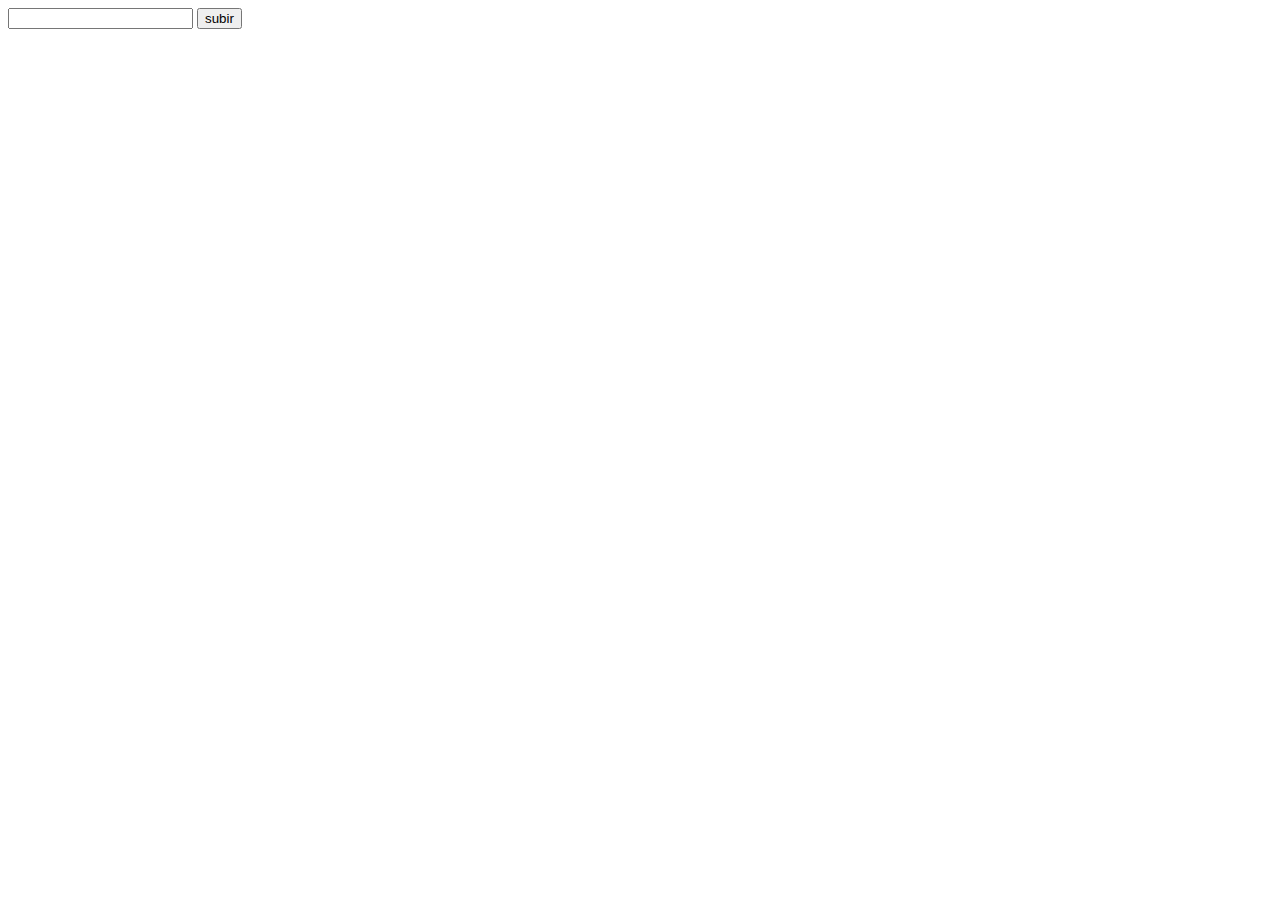
<file: 6-objects/index.html>
<!DOCTYPE html>
<html lang="en">
<head>
    <meta charset="UTF-8">
    <meta name="viewport" content="width=device-width, initial-scale=1.0">
    <title>Document</title>
</head>
<body>
    <input type="text" id="input">
    <button type="button" id="btn">subir</button>
    <div style="width: 50%; height: auto;">
        <ul style="list-style: none;" id="comments">

        </ul>
    </div>

    <script src="source.js"></script>
</body>
</html>
</file>
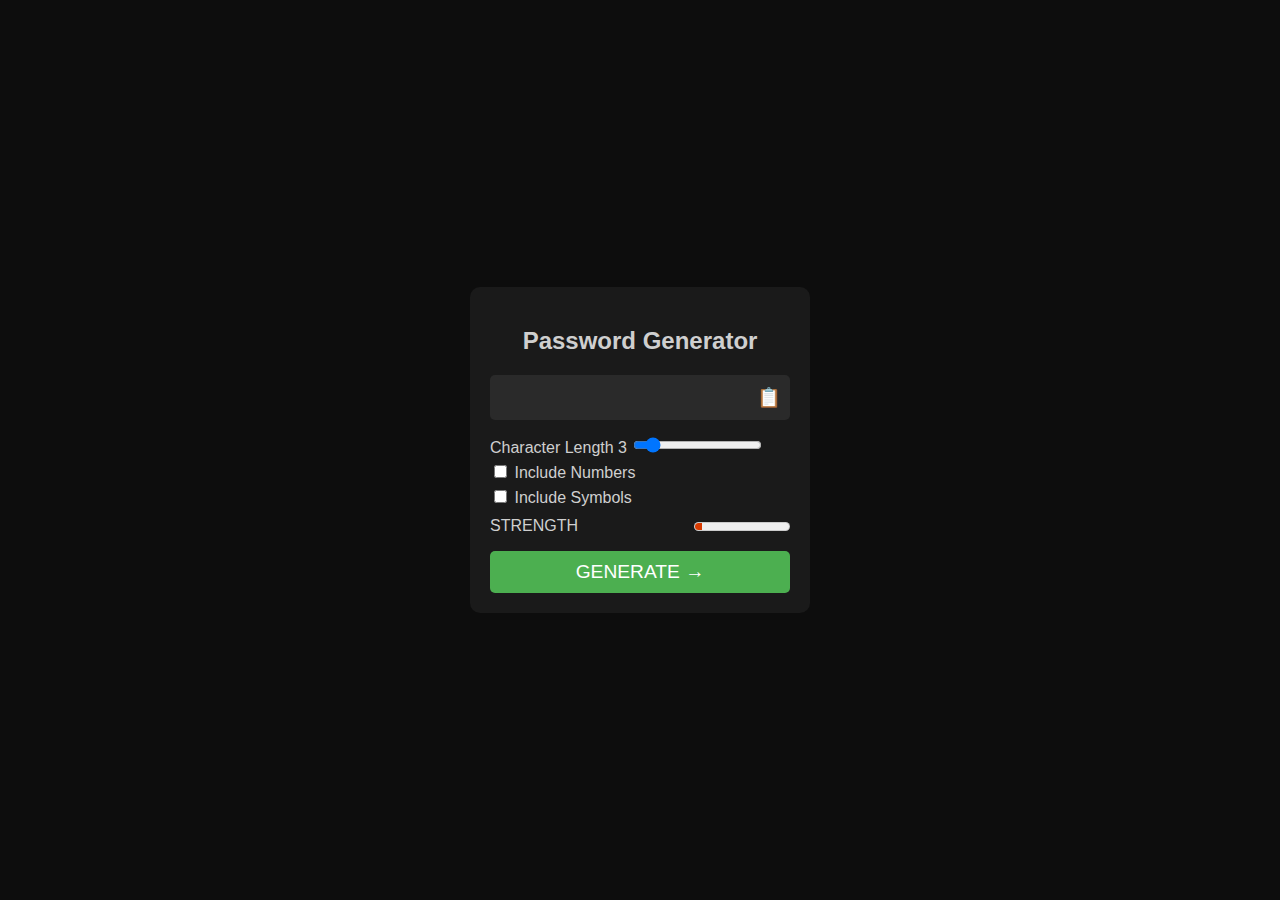
<file: 8-passwordGeneratorApp/index.html>
<!DOCTYPE html>
<html lang="es">
<head>
    <meta charset="UTF-8">
    <meta name="viewport" content="width=device-width, initial-scale=1.0">
    <title>Generador de Contraseñas</title>
    <link rel="stylesheet" href="style.css">
</head>
<body>
    <div class="container">
        <h2>Password Generator</h2>
        <div class="output-container">
            <input type="text" id="passwordOutput" readonly value="">
            <button id="copyButton">📋</button>
        </div>
        <div class="controls">
            <label for="lengthRange">Character Length <span id="charLength">3</span></label>
            <input type="range" id="lengthRange" min="1" max="20" value="3">
            <div class="options">
                <label><input type="checkbox" id="numbers"> Include Numbers</label>
                <label><input type="checkbox" id="symbols"> Include Symbols</label>
            </div>
            <div class="strength">
                <span>STRENGTH</span>
                <meter id="strengthIndicator" min="0" max="100" low="30" high="75" optimum="100" value="7.5"></meter>
            </div>
            <button id="generateButton">GENERATE →</button>
        </div>
    </div>


    <script src="./app.js"></script>
</body>
</html>
</file>
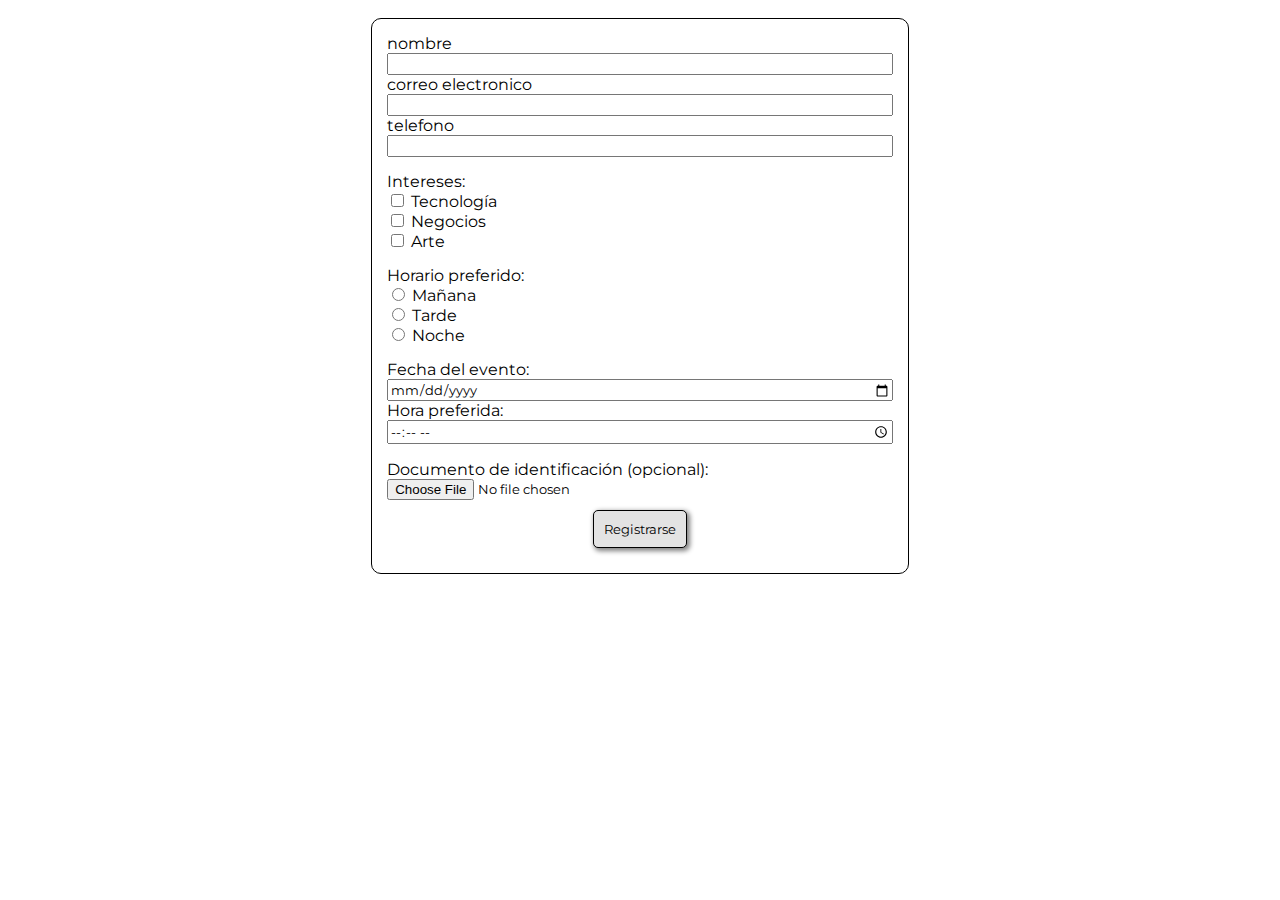
<file: web-e-desarrollo-avanzado/05/index.html>
<!DOCTYPE html>
<html lang="en">
<head>
    <meta charset="UTF-8">
    <meta name="viewport" content="width=device-width, initial-scale=1.0">
    <title>Document</title>
    <link rel="stylesheet" href="styles.css">
</head>
<body>
    <form action="" id="form">
        <div class="subform">
            <label for="name">nombre</label>
            <input type="text" name="name" id="nameinp" required>
            <label for="email">correo electronico</label>
            <input type="email" name="email" id="emailinp" required>
            <label for="number">telefono</label>
            <input type="number" name="number" id="numberinp" required>
        </div>
        
        <div class="subform">
            <label>Intereses:</label>
            <label><input type="checkbox" name="intereses" value="tecnología"> Tecnología</label>
            <label><input type="checkbox" name="intereses" value="negocios"> Negocios</label>
            <label><input type="checkbox" name="intereses" value="arte"> Arte</label>
        </div>
        
        <div class="subform">
            <label>Horario preferido:</label>
            <label><input type="radio" name="horario" value="mañana" required> Mañana</label>
            <label><input type="radio" name="horario" value="tarde"> Tarde</label>
            <label><input type="radio" name="horario" value="noche"> Noche</label>
        </div>
        
        <div class="subform">
            <label for="fecha">Fecha del evento:</label>
            <input type="date" id="fecha" name="fecha" required>

            <label for="hora">Hora preferida:</label>
            <input type="time" id="hora" name="hora" required>
        </div>

        <label for="archivo">Documento de identificación (opcional):</label>
        <input type="file" id="archivo" name="archivo" accept="image/*, .pdf">

        <button type="submit">Registrarse</button>
    </form>

    <script src="source.js"></script>
</body>
</html>
</file>
<file: 8-passwordGeneratorApp/style.css>
body {
    background-color: #0d0d0d;
    color: #cfcfcf;
    font-family: Arial, sans-serif;
    display: flex;
    justify-content: center;
    align-items: center;
    height: 100vh;
    margin: 0;
}
.container {
    background-color: #1a1a1a;
    padding: 20px;
    border-radius: 10px;
    text-align: center;
    width: 300px;
}
.output-container {
    display: flex;
    align-items: center;
    background-color: #2a2a2a;
    padding: 10px;
    border-radius: 5px;
    margin-bottom: 15px;
}
#passwordOutput {
    flex-grow: 1;
    background: none;
    border: none;
    color: #cfcfcf;
    font-size: 1.2em;
    text-align: center;
}
#copyButton {
    background: none;
    border: none;
    cursor: pointer;
    color: #4caf50;
    font-size: 1.2em;
}
.controls {
    text-align: left;
}
.options label {
    display: block;
    margin: 5px 0;
}
.strength {
    display: flex;
    justify-content: space-between;
    align-items: center;
    margin-top: 10px;
}
#strengthIndicator {
    font-size: 1.2em;
}
#generateButton {
    width: 100%;
    padding: 10px;
    background-color: #4caf50;
    border: none;
    border-radius: 5px;
    color: white;
    font-size: 1.2em;
    cursor: pointer;
    margin-top: 15px;
}
</file>
<file: web-e-desarrollo-avanzado/05/styles.css>
@import url('https://fonts.googleapis.com/css2?family=Montserrat:ital,wght@0,100..900;1,100..900&display=swap');

*{
    font-family: 'Montserrat';
}

body{
    display: flex;
    flex-direction: column;
}

#form{
    display: flex;
    flex-direction: column;
    align-self: center;
    margin: 10px;
    padding: 15px;
    border: 1px solid black;
    border-radius: 10px;
    width: 40%;
    min-width: 300px;
    height: auto;
}

.subform{
    display: inherit;
    flex-direction: column;
    margin-bottom: 3%;
    padding: 0;

}

#form button{
    width: fit-content;
    align-self: center;
    margin: 2%;
    padding: 10px;
    border: 1px solid black;
    border-radius: 5px;
    background-color: rgb(227, 227, 227);
    color: black;
    box-shadow: 2px 2px 5px 1px gray;
}

#form button:hover{
    background-color: rgb(190, 190, 190);
    cursor: pointer;
}
</file>
